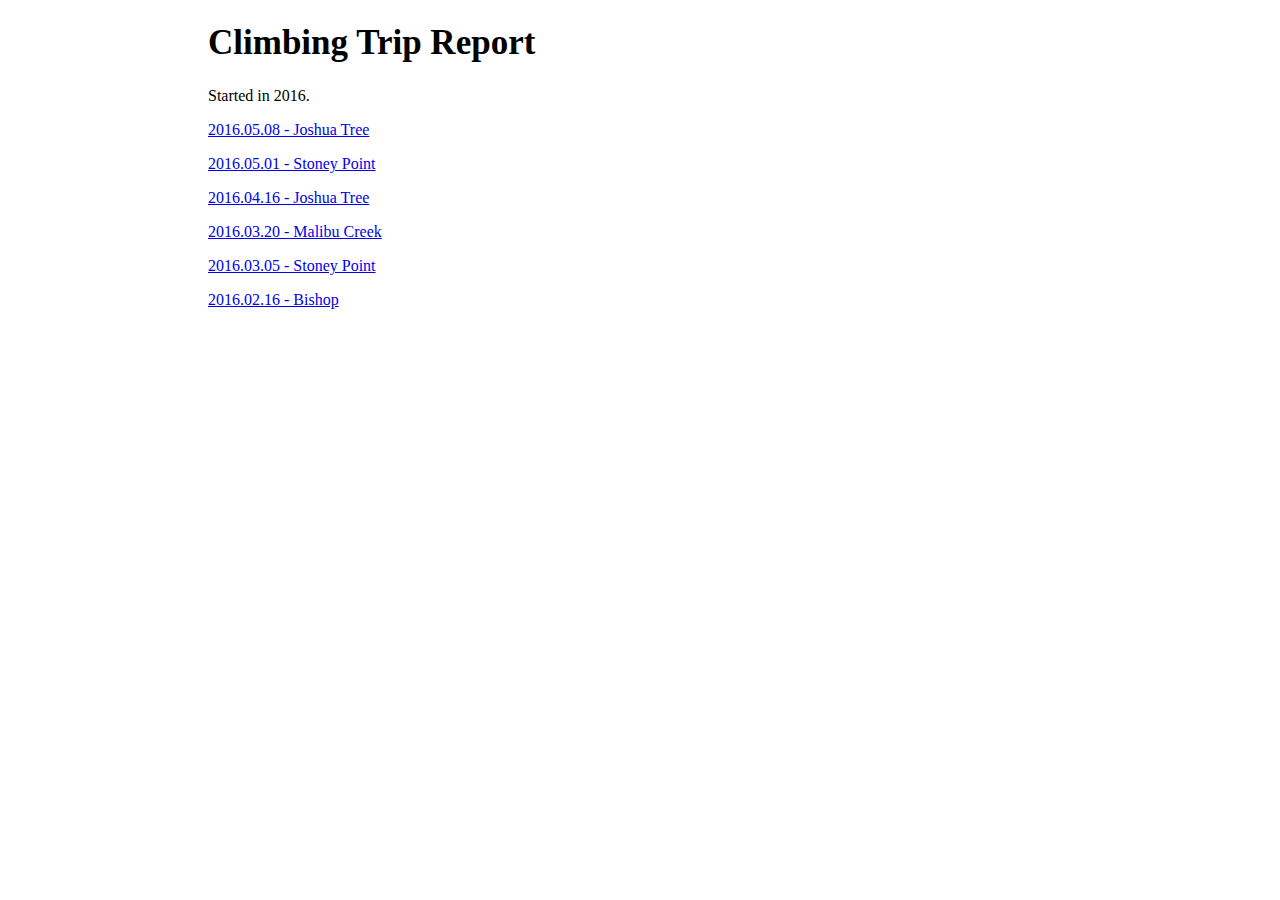
<file: tripreport/main.htm>
<!DOCTYPE html>
<html lang="en">
<meta name="viewport" content="width=device-width, initial-scale=1">
<link rel="stylesheet" href="./trip/style.css">
<body>

<h1>Climbing Trip Report</h1>

<p>Started in 2016.</p>

<p><a href="./trip/trip6.htm">2016.05.08 - Joshua Tree</p>

<p><a href="./trip/trip5.htm">2016.05.01 - Stoney Point</p>

<p><a href="./trip/trip4.htm">2016.04.16 - Joshua Tree</p>

<p><a href="./trip/trip3.htm">2016.03.20 - Malibu Creek</p>

<p><a href="./trip/trip2.htm">2016.03.05 - Stoney Point</p>

<p><a href="./trip/trip1.htm">2016.02.16 - Bishop</p>

</body>
</html>
</file>
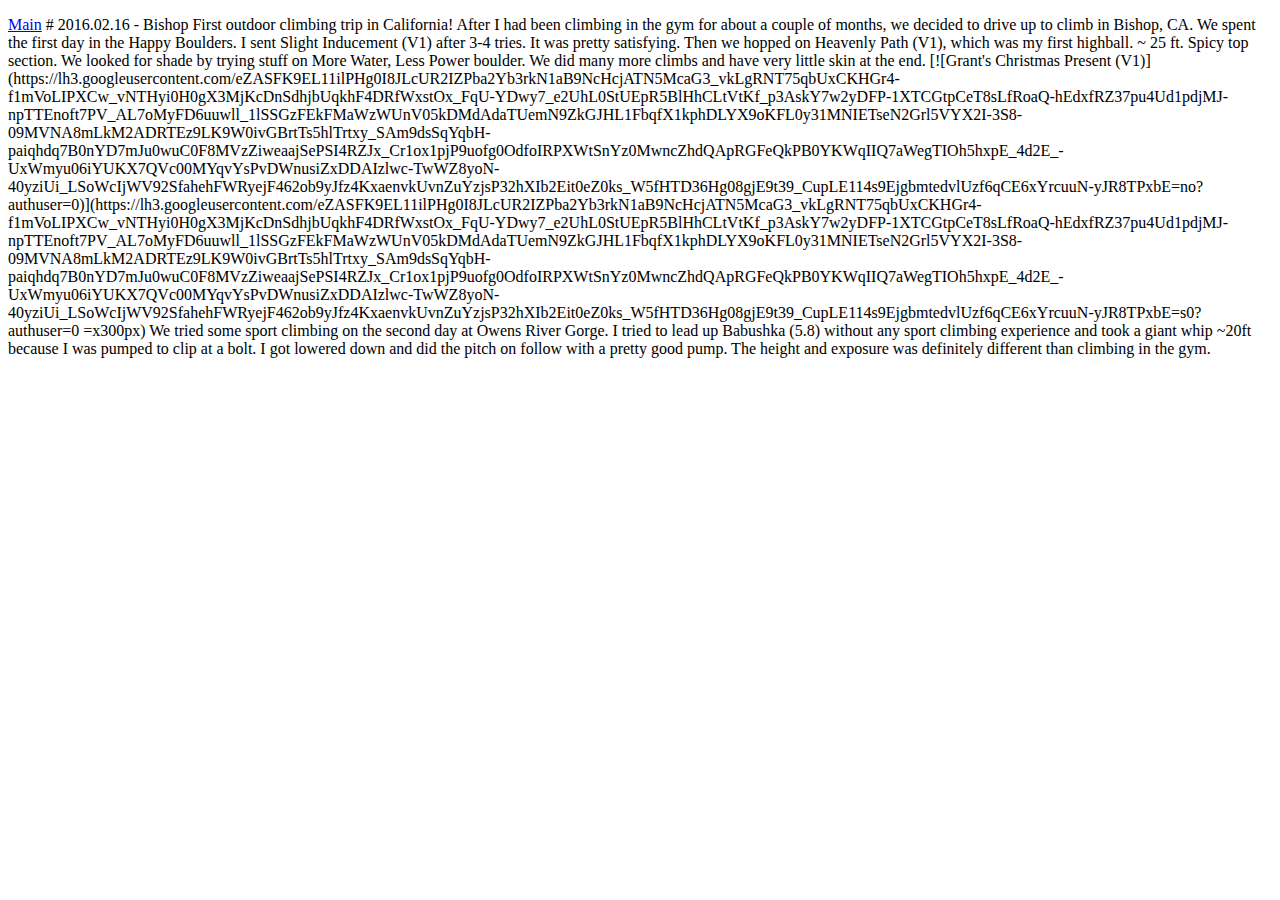
<file: tripreport/trip/test1.htm>
<!---
image syntax
 [![image alt text](image URL link)](anchor link)
--->

<!DOCTYPE html>
<p><html>
<head>
 <link rel="stylesheet" href="style.css">
</head></p>
<body>

<a href="../main.htm">Main</a>

# 2016.02.16 - Bishop

First outdoor climbing trip in California! After I had been climbing in the gym for about a couple of months, we decided to drive up to climb in Bishop, CA.

We spent the first day in the Happy Boulders. I sent Slight Inducement (V1) after 3-4 tries. It was pretty satisfying. Then we hopped on Heavenly Path (V1), which was my first highball. ~ 25 ft. Spicy top section. We looked for shade by trying stuff on More Water, Less Power boulder. We did many more climbs and have very little skin at the end.

[![Grant's Christmas Present (V1)](https://lh3.googleusercontent.com/[base64]no?authuser=0)](https://lh3.googleusercontent.com/[base64]s0?authuser=0 =x300px)


We tried some sport climbing on the second day at Owens River Gorge. I tried to lead up Babushka (5.8) without any sport climbing experience and took a giant whip ~20ft because I was pumped to clip at a bolt. I got lowered down and did the pitch on follow with a pretty good pump. The height and exposure was definitely different than climbing in the gym.
</file>
<file: tripreport/trip/style.css>
body {
  background-color: white;
}
h1 {
  color: black;
  margin-left: 200px;
  font-size: 35px;
}
p {
  color: black;
  margin-left: 200px;
  margin-right: 200px;
  font-size: 16px;
}
td {
  text-align: center;
  font-size: 16px;
}
.center {
  margin-left: auto;
  margin-right: auto;
}

a {
  font-size: 16px
}
</file>
